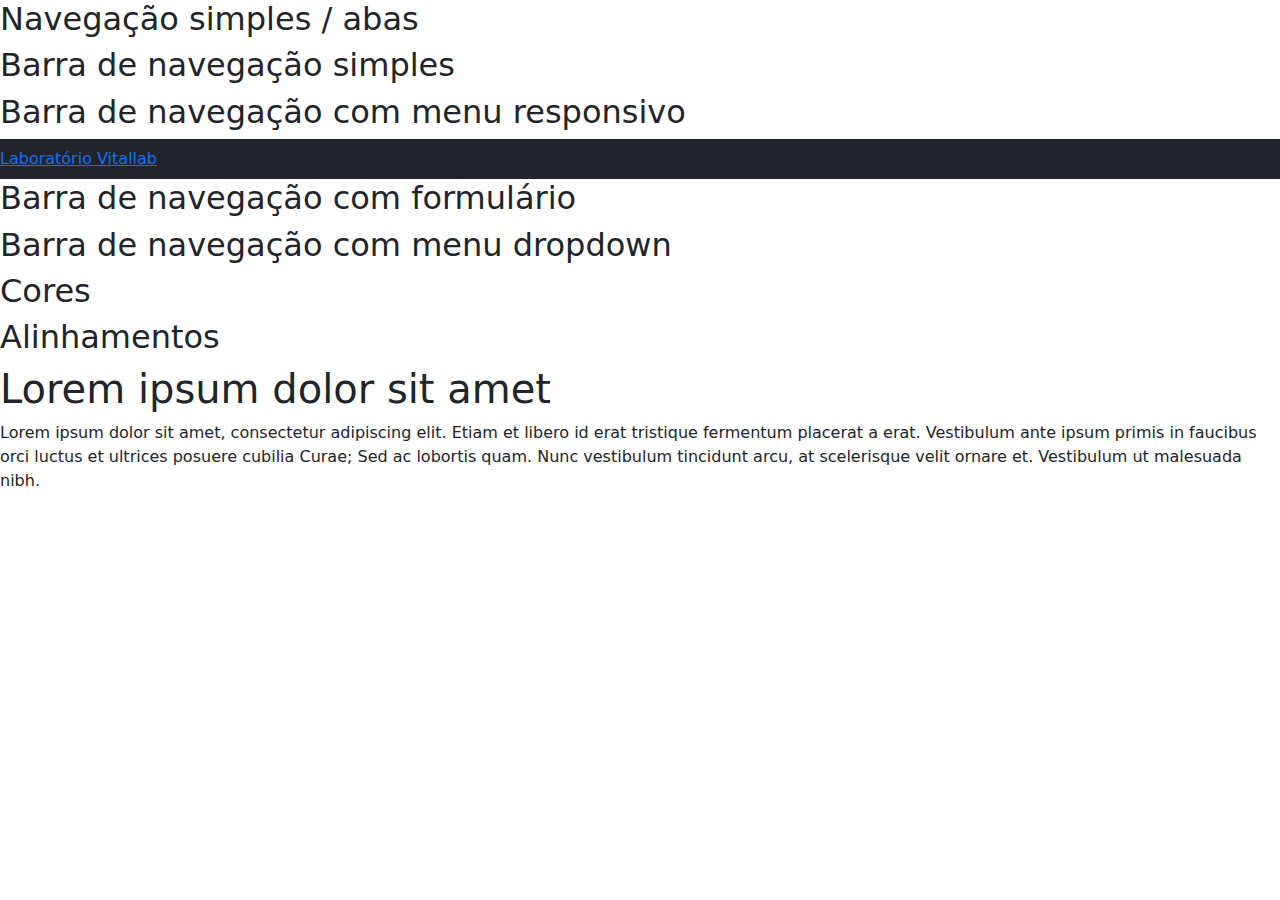
<file: apoio-barra-navegacao.html>
<!doctype html>
<html lang="pt-br">
  <head>

    <title>Bootstrap - botões</title>

    <!-- Required meta tags -->
    <meta charset="utf-8">
    <meta name="viewport" content="width=device-width, initial-scale=1, shrink-to-fit=no">

    <!-- Bootstrap CSS -->
    <link rel="stylesheet" href="css/bootstrap.min.css">

  </head>

  <body>

    <!-- Navegação
    Tipos de navegação:
        nav-pills
        nav-tabs
    opções de alinhamento: 
        justify-content-center 
        justify-content-end
        flex-column
    -->
    <h2>Navegação simples / abas</h2>
    

    <h2>Barra de navegação simples</h2>
    

    <h2>Barra de navegação com menu responsivo</h2>
    <nav class="navbar navbar-expand-sm navbar-dark bg-dark">
     <!-- Logo -->
     <a href="">Laboratório Vitallab</a>

     <!-- Menu Hamburguer -->
     <button class="navbar-toggler">
         <span class="navbar-toggler-icon"></span>
     </button>   
    </nav>
    


    <h2>Barra de navegação com formulário</h2>
    

    
    <h2>Barra de navegação com menu dropdown</h2>
    
    
    <!--Cores
    opções: bg-primary, bg-secondary, bg-success, bg-info,
    bg-warning, bg-danger, bg-light, bg-dark
    -->
    <h2>Cores</h2>
    

    <!--Alinhamentos
    opções: fixed-top, fixed-bottom, sticky
    -->
    <h2>Alinhamentos</h2>
    

    <h1>Lorem ipsum dolor sit amet</h1>
    <p>Lorem ipsum dolor sit amet, consectetur adipiscing elit. Etiam et libero id erat tristique fermentum placerat a erat. Vestibulum ante ipsum primis in faucibus orci luctus et ultrices posuere cubilia Curae; Sed ac lobortis quam. Nunc vestibulum tincidunt arcu, at scelerisque velit ornare et. Vestibulum ut malesuada nibh.</p>


    <!-- Optional JavaScript -->
    <!-- jQuery first, then Popper.js, then Bootstrap JS -->
    <script src="https://code.jquery.com/jquery-3.3.1.slim.min.js" integrity="sha384-q8i/X+965DzO0rT7abK41JStQIAqVgRVzpbzo5smXKp4YfRvH+8abtTE1Pi6jizo" crossorigin="anonymous"></script>
    <script src="https://cdnjs.cloudflare.com/ajax/libs/popper.js/1.14.3/umd/popper.min.js" integrity="sha384-ZMP7rVo3mIykV+2+9J3UJ46jBk0WLaUAdn689aCwoqbBJiSnjAK/l8WvCWPIPm49" crossorigin="anonymous"></script>
    <script src="js/bootstrap.min.js"></script>
  </body>
</html>
</file>
